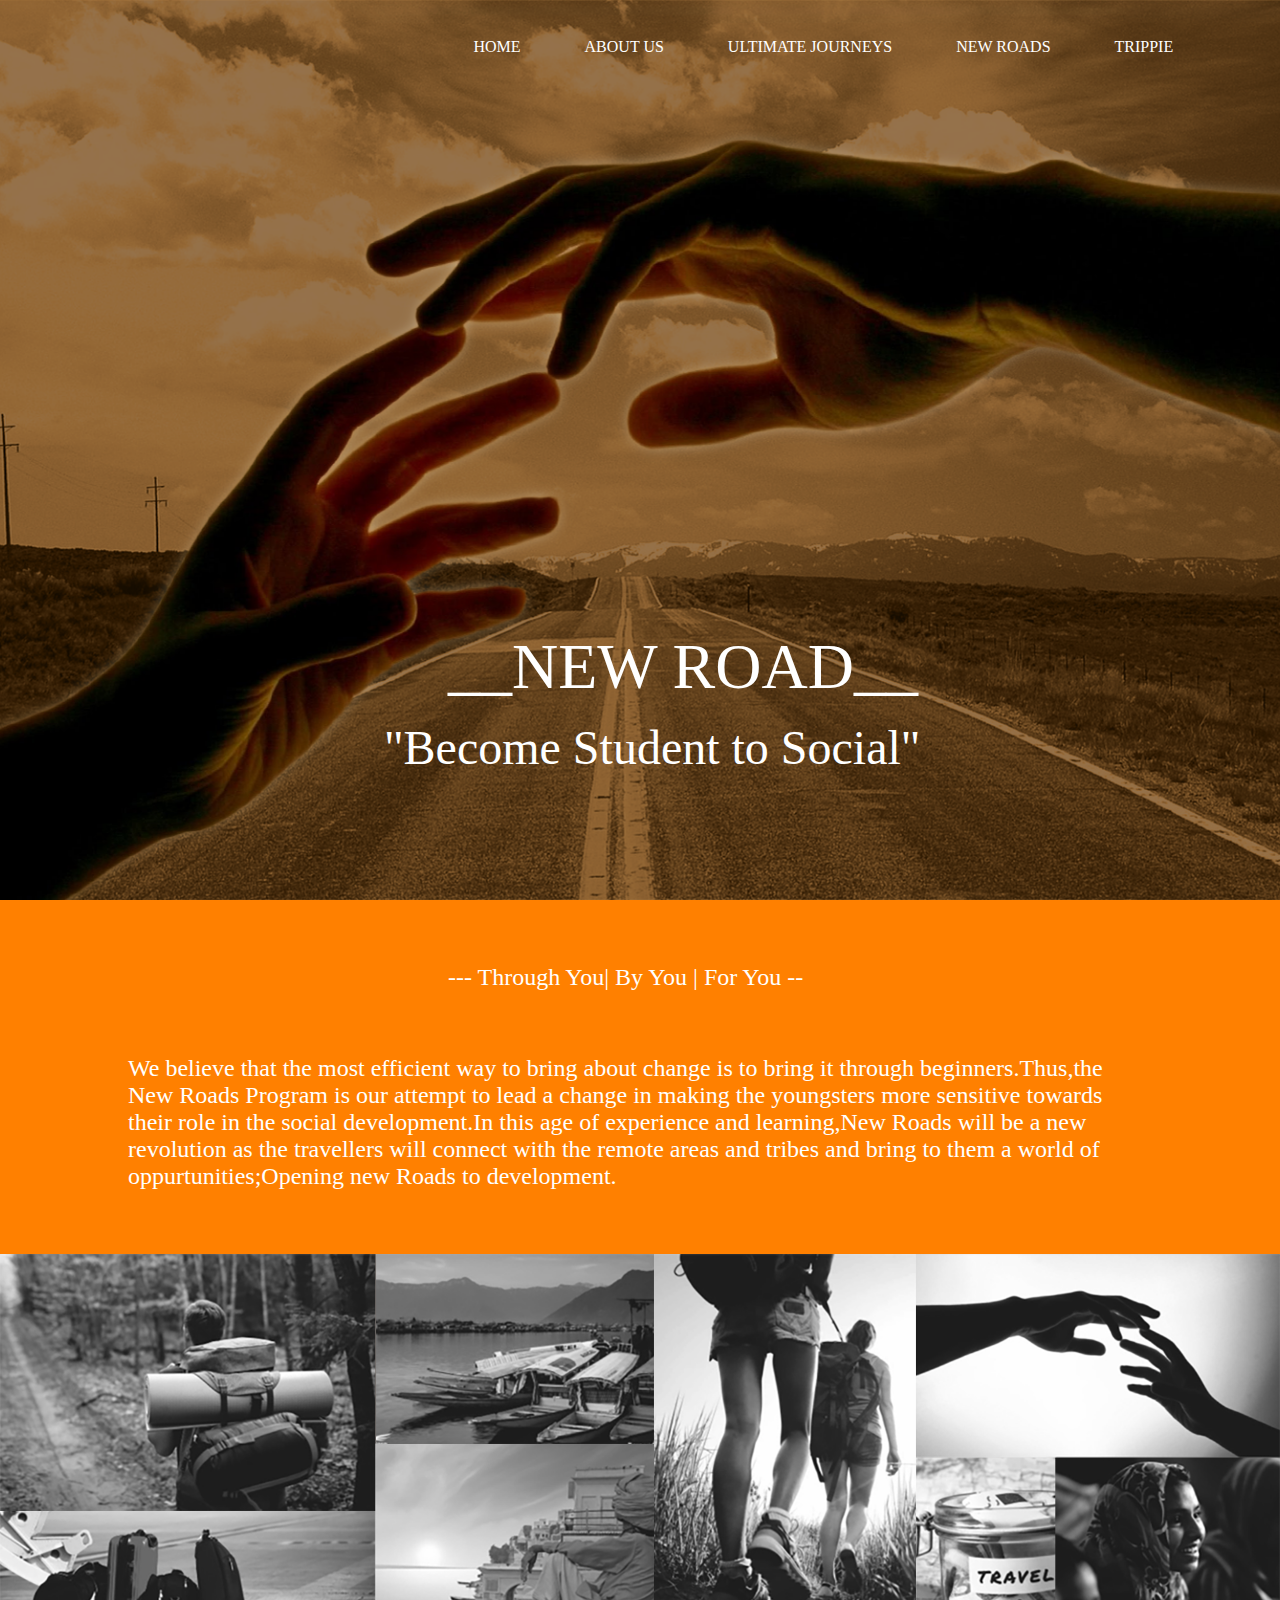
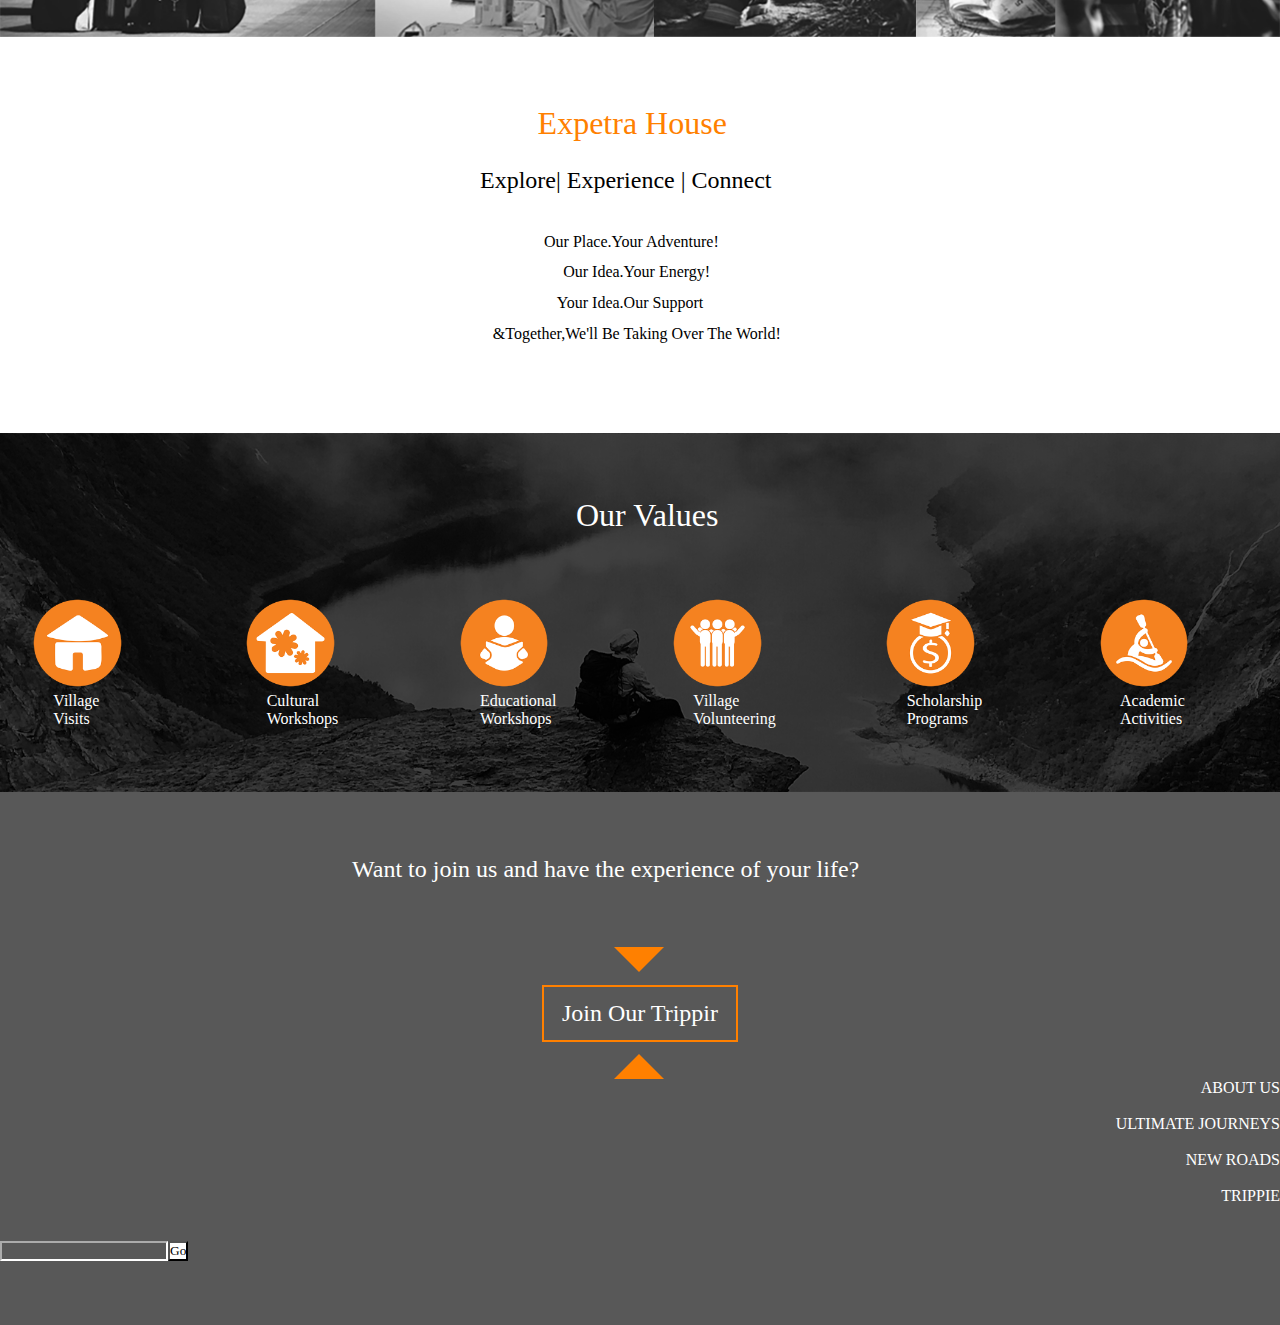
<file: index.html>
<!DOCTYPE html>
<html>
<head>
	<title>expetra.in</title>
	<link rel="stylesheet" type="text/css" href="expetra.css">
	<link rel="icon" href="licon.png">
</head>
<body>
	<header>
		<div class="main">
			<ul>
				<li><a href="index.html">HOME</a></li>
				<li><a href="aboutus.html">ABOUT US</a></li>
				<li><a href="uj.html">ULTIMATE JOURNEYS</a></li>
				<li><a href="nr.html">NEW ROADS</a></li>
				<li><a href="trippie.html">TRIPPIE</a></li>
			</ul>
		</div>
	</header>

	<div class="l1">
			__NEW ROAD__
	</div>
	<div class="l2">
		"Become Student to Social"
	</div>

	<section class="main2">

		<div class="l3">
			--- Through You| By You | For You --
		</div>
		<div class="l4">We believe that the most efficient way to bring about change is to bring it through beginners.Thus,the New Roads Program is our attempt to lead a change in making the youngsters more sensitive towards their role in the social development.In this age of experience and learning,New Roads will be a new revolution as the travellers will connect with the remote areas and tribes and bring to them a world of oppurtunities;Opening new Roads to development.
		</div>
	</section>

	<section class="main3">
		<img src="ban3.png" height="100%" width="100%">
	</section>
	<section class="main4">
		<div class="l5">
			Expetra House
		</div>

		<div class="l6">
			 Explore| Experience | Connect
		</div>

		<div class="l7">
			Our Place.Your Adventure!
		</div>
		<div class="l8">
			Our Idea.Your Energy!
		</div>

		<div class="l9">
			Your Idea.Our Support
		</div>

		<div class="l10">
			&Together,We'll Be Taking Over The World!
		</div>
	</section>
	<section class="main5">
		<div class="l11">
			Our Values
		</div>
		<ol>
			<li>
				<a href="#">
					<div class="icon">
						<img src="ic1.png" height="50%" width="50%">
					</div>
					<div class="name" data-text="Village Visits">Village<br>Visits</div>
				</a>
			</li>
			<li>
				<a href="#">
					<div class="icon">
						<img src="ic2.png" height="50%" width="50%">
					</div>
					<div class="name" data-text="Cultural Workshops">Cultural<br>Workshops</div>
				</a>
			</li>
			<li>
				<a href="#">
					<div class="icon">
						<img src="ic3.png" height="50%" width="50%">
					</div>
					<div class="name" data-text="Educational Workshops">Educational<br>Workshops</div>
				</a>
			</li>
			<li>
				<a href="#">
					<div class="icon">
						<img src="ic4.png" height="50%" width="50%">
					</div>
					<div class="name" data-text="Village Volunteering">Village<br>Volunteering</div>
				</a>
			</li>
			<li>
				<a href="#">
					<div class="icon">
						<img src="ic5.png" height="50%" width="50%">
					</div>
					<div class="name" data-text="Scholarship Programs">Scholarship<br>Programs</div>
				</a>
			</li>
			<li>
				<a href="#">
					<div class="icon">
						<img src="ic6.png" height="50%" width="50%">
					</div>
					<div class="name" data-text="Academic Activities">Academic<br>Activities</div>
				</a>
			</li>
		</ol>
	</section>	
	<section class="mainb1">
		<div class="b1">
			Want to join us and have the experience of your life?
		</div>
		<div class="trid"></div>
		<div class="b2">
			<a href="#">Join Our Trippir</a>			
		</div>
		<div class="triu"></div>
		<div class="b3">
			<a href="#">ABOUT US</a><br><br>
		</div>
		<div class="b4">
			<a href="#">ULTIMATE JOURNEYS</a><br><br>
		</div>
		<div class="b5">
			<a href="#">NEW ROADS</a><br><br>
		</div>
		<div class="b6">
			<a href="#">TRIPPIE</a><br><br><br>
		</div>

		<div class="box">
			<form>
				<input type="text" name="">
				<input type="submit" name="" value="Go">
			</form>
		</div>

	</section>


</body>
</html>
</file>
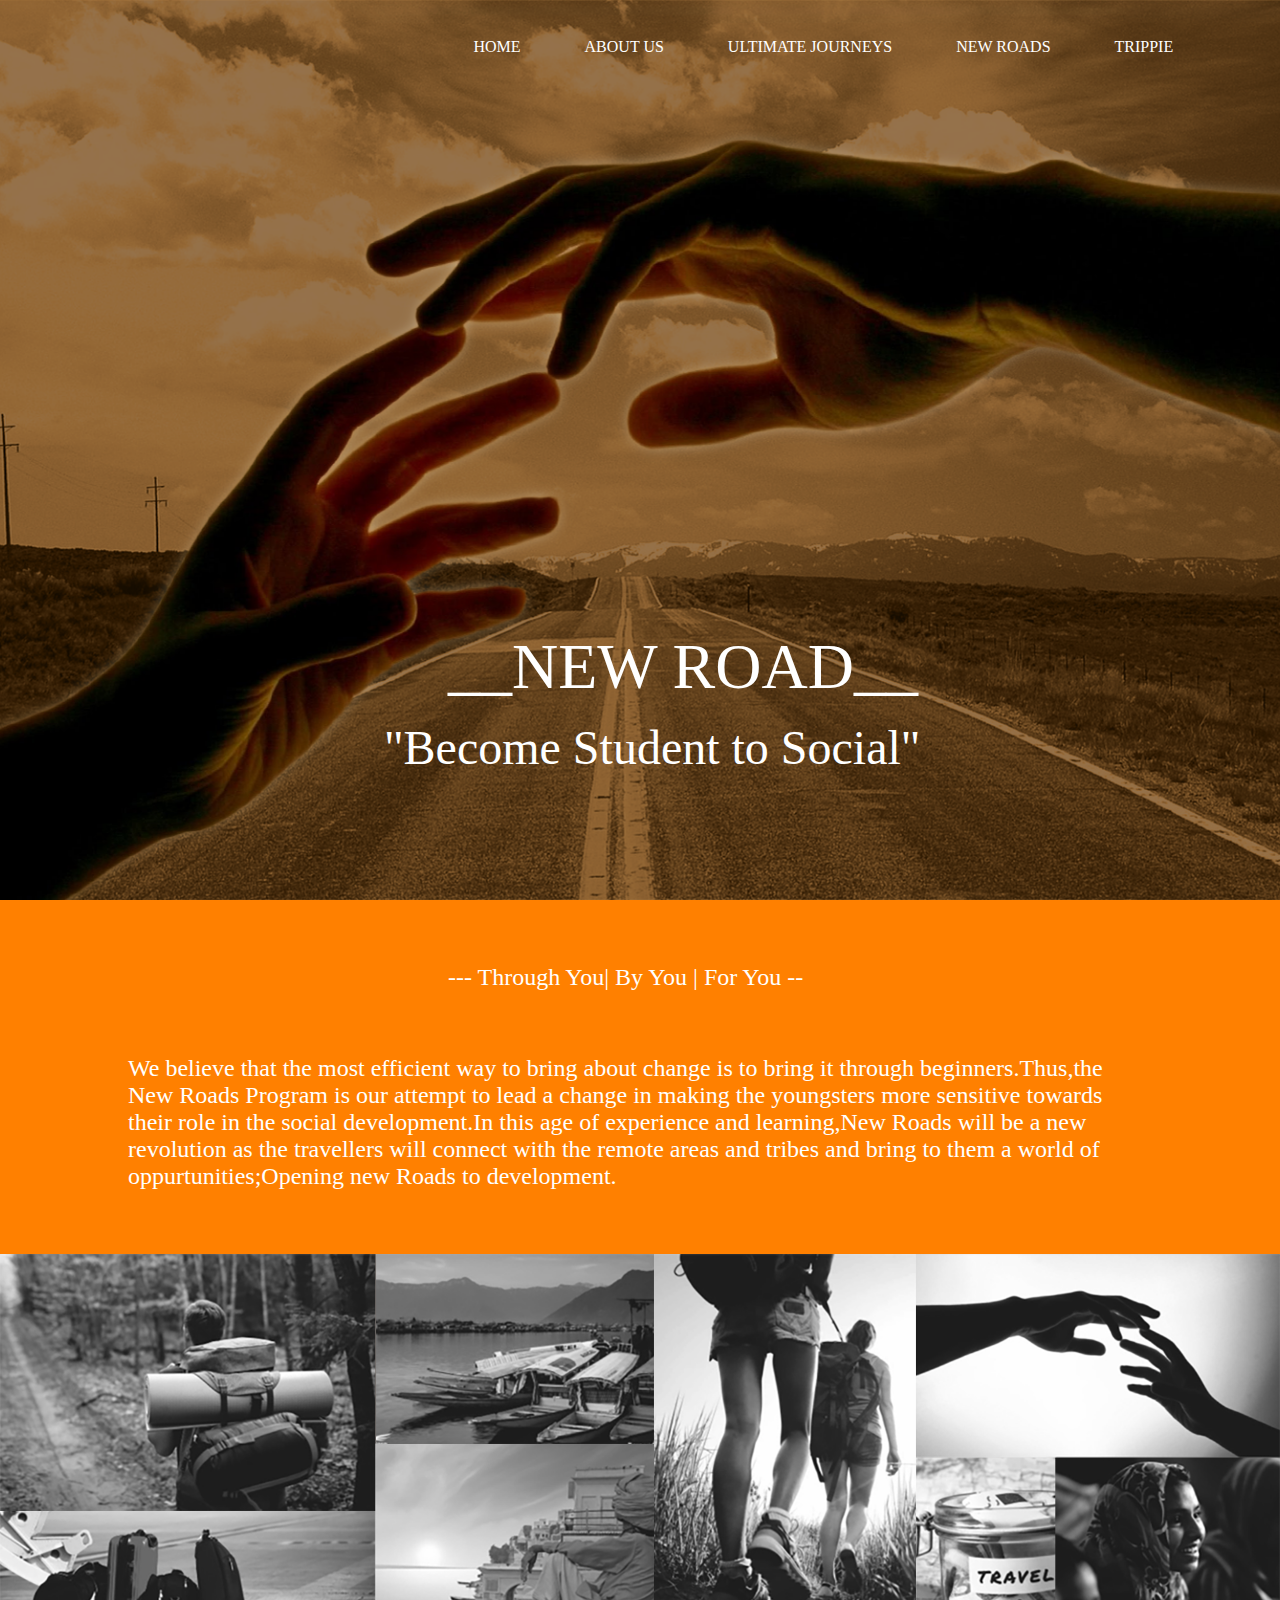
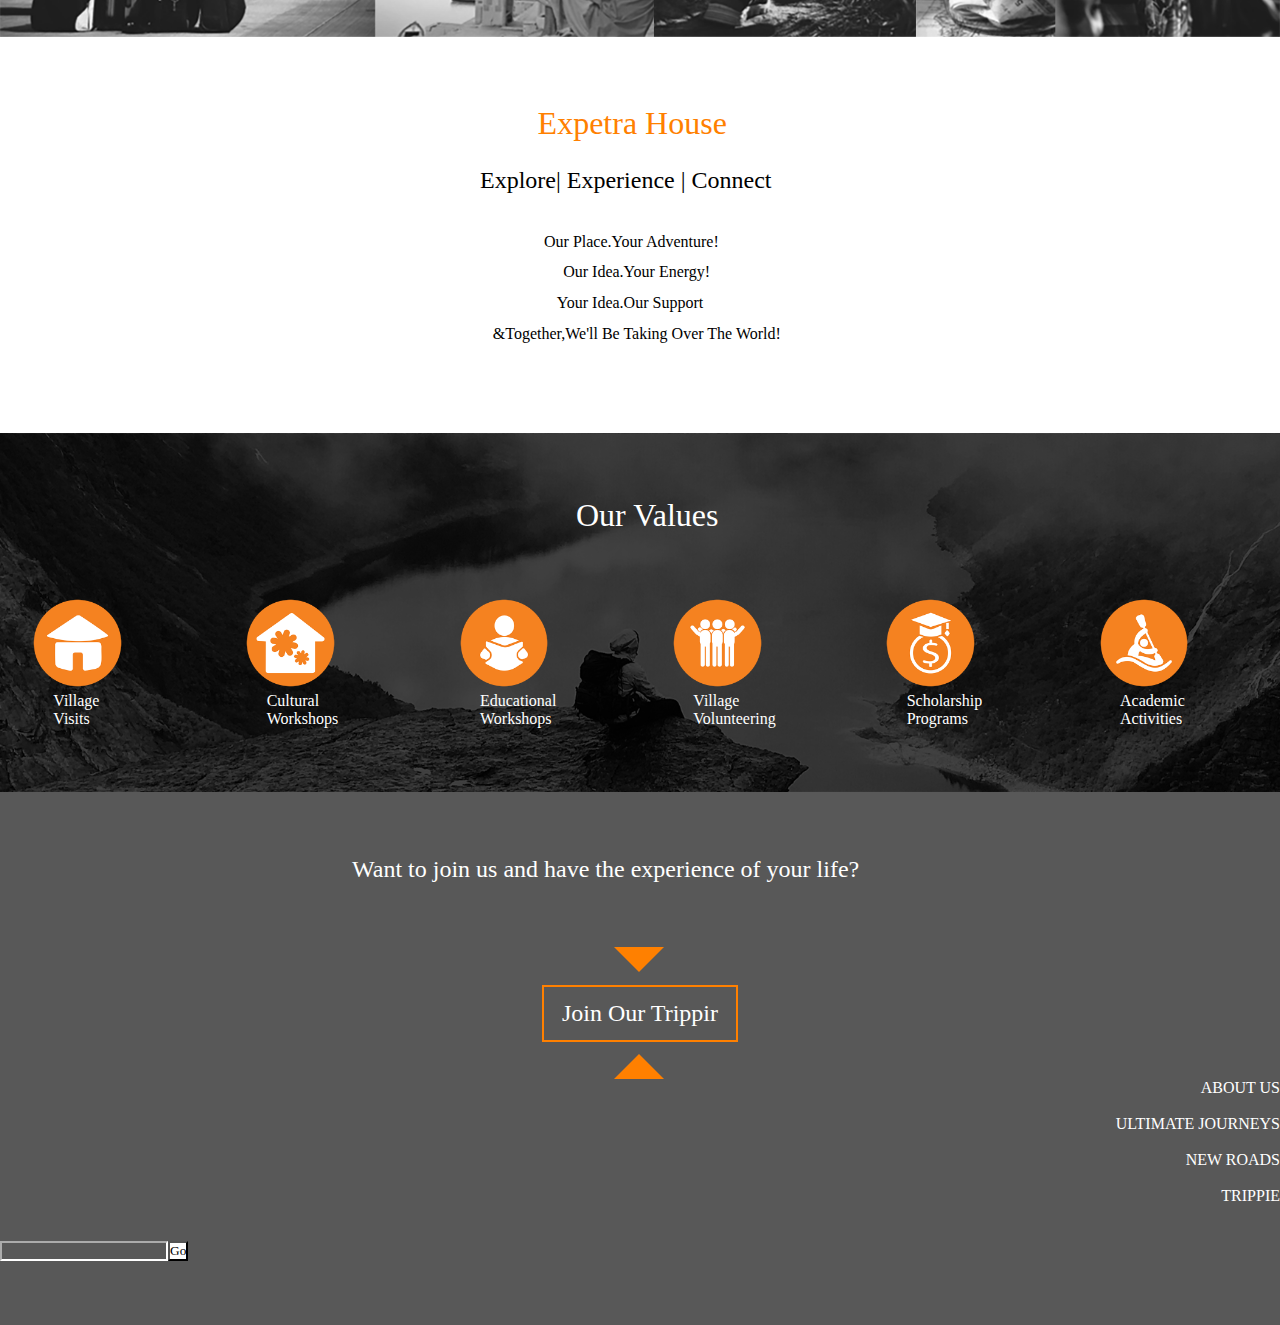
<file: expetra.html>
<!DOCTYPE html>
<html>
<head>
	<title>expetra.in</title>
	<link rel="stylesheet" type="text/css" href="expetra.css">
	<link rel="icon" href="licon.png">
</head>
<body>
	<header>
		<div class="main">
			<ul>
				<li><a href="index.html">HOME</a></li>
				<li><a href="aboutus.html">ABOUT US</a></li>
				<li><a href="uj.html">ULTIMATE JOURNEYS</a></li>
				<li><a href="nr.html">NEW ROADS</a></li>
				<li><a href="trippie.html">TRIPPIE</a></li>
			</ul>
		</div>
	</header>

	<div class="l1">
			__NEW ROAD__
	</div>
	<div class="l2">
		"Become Student to Social"
	</div>

	<section class="main2">

		<div class="l3">
			--- Through You| By You | For You --
		</div>
		<div class="l4">We believe that the most efficient way to bring about change is to bring it through beginners.Thus,the New Roads Program is our attempt to lead a change in making the youngsters more sensitive towards their role in the social development.In this age of experience and learning,New Roads will be a new revolution as the travellers will connect with the remote areas and tribes and bring to them a world of oppurtunities;Opening new Roads to development.
		</div>
	</section>

	<section class="main3">
		<img src="ban3.png" height="100%" width="100%">
	</section>
	<section class="main4">
		<div class="l5">
			Expetra House
		</div>

		<div class="l6">
			 Explore| Experience | Connect
		</div>

		<div class="l7">
			Our Place.Your Adventure!
		</div>
		<div class="l8">
			Our Idea.Your Energy!
		</div>

		<div class="l9">
			Your Idea.Our Support
		</div>

		<div class="l10">
			&Together,We'll Be Taking Over The World!
		</div>
	</section>
	<section class="main5">
		<div class="l11">
			Our Values
		</div>
		<ol>
			<li>
				<a href="#">
					<div class="icon">
						<img src="ic1.png" height="50%" width="50%">
					</div>
					<div class="name" data-text="Village Visits">Village<br>Visits</div>
				</a>
			</li>
			<li>
				<a href="#">
					<div class="icon">
						<img src="ic2.png" height="50%" width="50%">
					</div>
					<div class="name" data-text="Cultural Workshops">Cultural<br>Workshops</div>
				</a>
			</li>
			<li>
				<a href="#">
					<div class="icon">
						<img src="ic3.png" height="50%" width="50%">
					</div>
					<div class="name" data-text="Educational Workshops">Educational<br>Workshops</div>
				</a>
			</li>
			<li>
				<a href="#">
					<div class="icon">
						<img src="ic4.png" height="50%" width="50%">
					</div>
					<div class="name" data-text="Village Volunteering">Village<br>Volunteering</div>
				</a>
			</li>
			<li>
				<a href="#">
					<div class="icon">
						<img src="ic5.png" height="50%" width="50%">
					</div>
					<div class="name" data-text="Scholarship Programs">Scholarship<br>Programs</div>
				</a>
			</li>
			<li>
				<a href="#">
					<div class="icon">
						<img src="ic6.png" height="50%" width="50%">
					</div>
					<div class="name" data-text="Academic Activities">Academic<br>Activities</div>
				</a>
			</li>
		</ol>
	</section>	
	<section class="mainb1">
		<div class="b1">
			Want to join us and have the experience of your life?
		</div>
		<div class="trid"></div>
		<div class="b2">
			<a href="#">Join Our Trippir</a>			
		</div>
		<div class="triu"></div>
		<div class="b3">
			<a href="#">ABOUT US</a><br><br>
		</div>
		<div class="b4">
			<a href="#">ULTIMATE JOURNEYS</a><br><br>
		</div>
		<div class="b5">
			<a href="#">NEW ROADS</a><br><br>
		</div>
		<div class="b6">
			<a href="#">TRIPPIE</a><br><br><br>
		</div>

		<div class="box">
			<form>
				<input type="text" name="">
				<input type="submit" name="" value="Go">
			</form>
		</div>

	</section>


</body>
</html>
</file>
<file: expetra.css>
* {
	margin: 0;
	padding: 0;
	font-family: Century Gothic;
}

header {
	background-image: url(ban1.png);
	height: 100vh;
	background-position: center;
	background-size: cover;
}

ul {
	list-style: none;
	float: right;
	margin-top: 3%;
	margin-right: 6%;
}

ul li {
	display: inline-block;

}

ul li a {
	text-decoration: none;
	color: #fff;
	padding: 5px 30px;

}

.l1 {
	top: 70%;
	left: 35%;
	position: absolute;
	color: #fff;
	font-size: 4em;
}

.l2 {
	top: 80%;
	left: 30%;
	color: #fff;
	position: absolute;
	font-size: 3em;
}

.main2 {
	background-color: #ff8000;
}

.l3 {

	padding-top: 5%;
	margin-left: auto;
	margin-right: auto;
	padding-bottom: 5%;
	width: 30%;
	font-size: 1.5em;
	color: #fff;

}
.l4 {
	margin-left: 10%;
	margin-right: 10%;
	padding-bottom: 5%;
	font-size: 1.5em;
	color: #fff;
}

.l5 {
	color: #ff8000;
	padding-top: 5%;
	padding-bottom: 2%;
	margin-right: auto;
	margin-left: auto;
	width: 16%;
	font-size: 2em;
}

.l6 {
	padding-bottom: 3%;
	margin-right: auto;
	margin-left: auto;
	width: 25%;
	font-size: 1.5em;
}

.l7 {
	margin-left: auto;
	margin-right: auto;
	width: 15%;
	padding-bottom: 1%;
	font-size: 1em;
}

.l8 {
	margin-left: auto;
	margin-right: auto;
	width: 12%;
	padding-bottom: 1%;
	font-size: 1em;
}
.l9 {
 	margin-left: auto;
	margin-right: auto;
	width: 13%;
	padding-bottom: 1%;
	font-size: 1em;
}

.l10 {
	margin-left: auto;
	margin-right: auto;
	width: 23%;
	padding-bottom: 1%;
	font-size: 1em;
	padding-bottom: 7%;
}


.l11 {
	margin-right: 30%;
	margin-left: 45%;
	font-size: 2em;
	padding-top: 5%;
	padding-bottom: 5%;
	color: #fff;
}

.main5 {
	background-image: url(ban4.png);
	background-position: center;
	background-size: cover;
}
.l12 {
	display: flex;
	margin: 10%;
}

.im {
	display: inline-block;
	margin: 6%;
}
.l13 {
	display: flex;
	margin: 10%;
}

.mainb1 {
	background-color: #585858;
}

.b1 {
	padding-top: 5%;
	margin-left: auto;
	margin-right: auto;
	padding-bottom: 5%;
	width: 45%;
	font-size: 1.5em;
	color: #fff;
}

.b2 {
	padding-top: 1%;
	padding-bottom: 1%;
	margin-left: auto;
	margin-right: auto;
	width: 15%;
	font-size: 1.5em;
	color: #fff;
	border: #ff8000 solid 2px;
	border-bottom: 2%;
	text-align: center;
}

.b2 a {
	text-decoration: none;
	color: #fff;
}
.b3 {
	margin-left: 90%;
}
.b3 a{
	color: #fff;
	text-decoration: none;
	float: right;
	font-size: 1em;
}
.b4 {
	margin-left: 70%;
}
.b4 a{
	color: #fff;
	text-decoration: none;
	float: right;
	font-size: 1em;
}
.b5 {
	margin-left: 90%;
}
.b5 a{
	color: #fff;
	text-decoration: none;
	float: right;
	font-size: 1em;
}
.b6 {
	margin-left: 90%;
}
.b6 a{
	color: #fff;
	text-decoration: none;
	float: right;
	font-size: 1em;
}
.box {
	position: relative;
	display: flex;
	padding-bottom: 5%;

}



input[type="submit"] {
	background: #fff;
	float: right;

}

input[type="text"] {
	background: #585858;
	border-color: #fff;	
}

.triu {
	width: 0px;
	height: 0px;
	border-right: 25px solid transparent;
	border-left: 25px solid transparent;
	border-bottom: 25px solid #ff8000;
	margin-left: 48%;
	margin-top: 1%;
}

.trid {
	width: 0px;
	height: 0px;
	border-right: 25px solid transparent;
	border-left: 25px solid transparent;
	border-top: 25px solid #ff8000;
	margin-left: 48%;
	margin-bottom: 1%;
}

ol {
	list-style: none;
	display: flex;
	padding-bottom: 5%;
}

ol a{
	text-decoration: none;
	color: #fff;
}

.icon {
	margin-left: 15%;
}

.name {
	margin-left: 25%;
}
</file>
